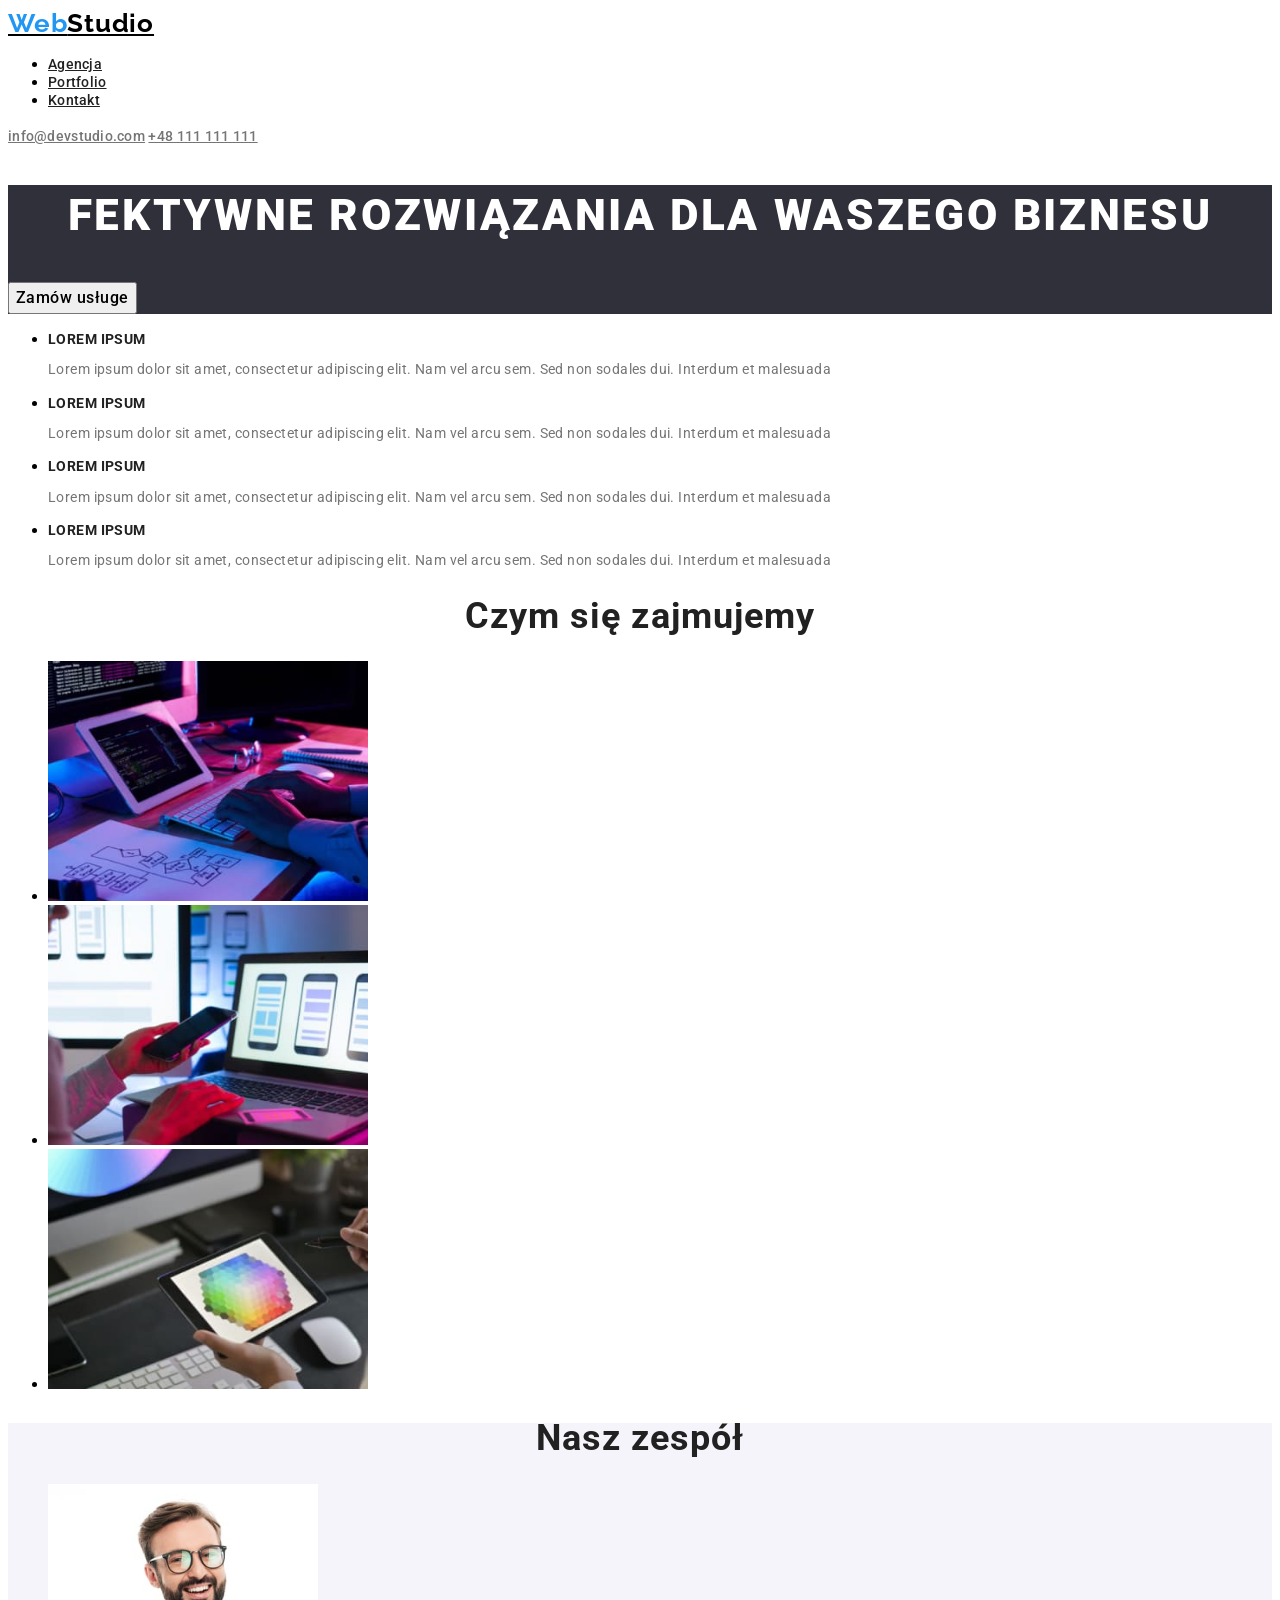
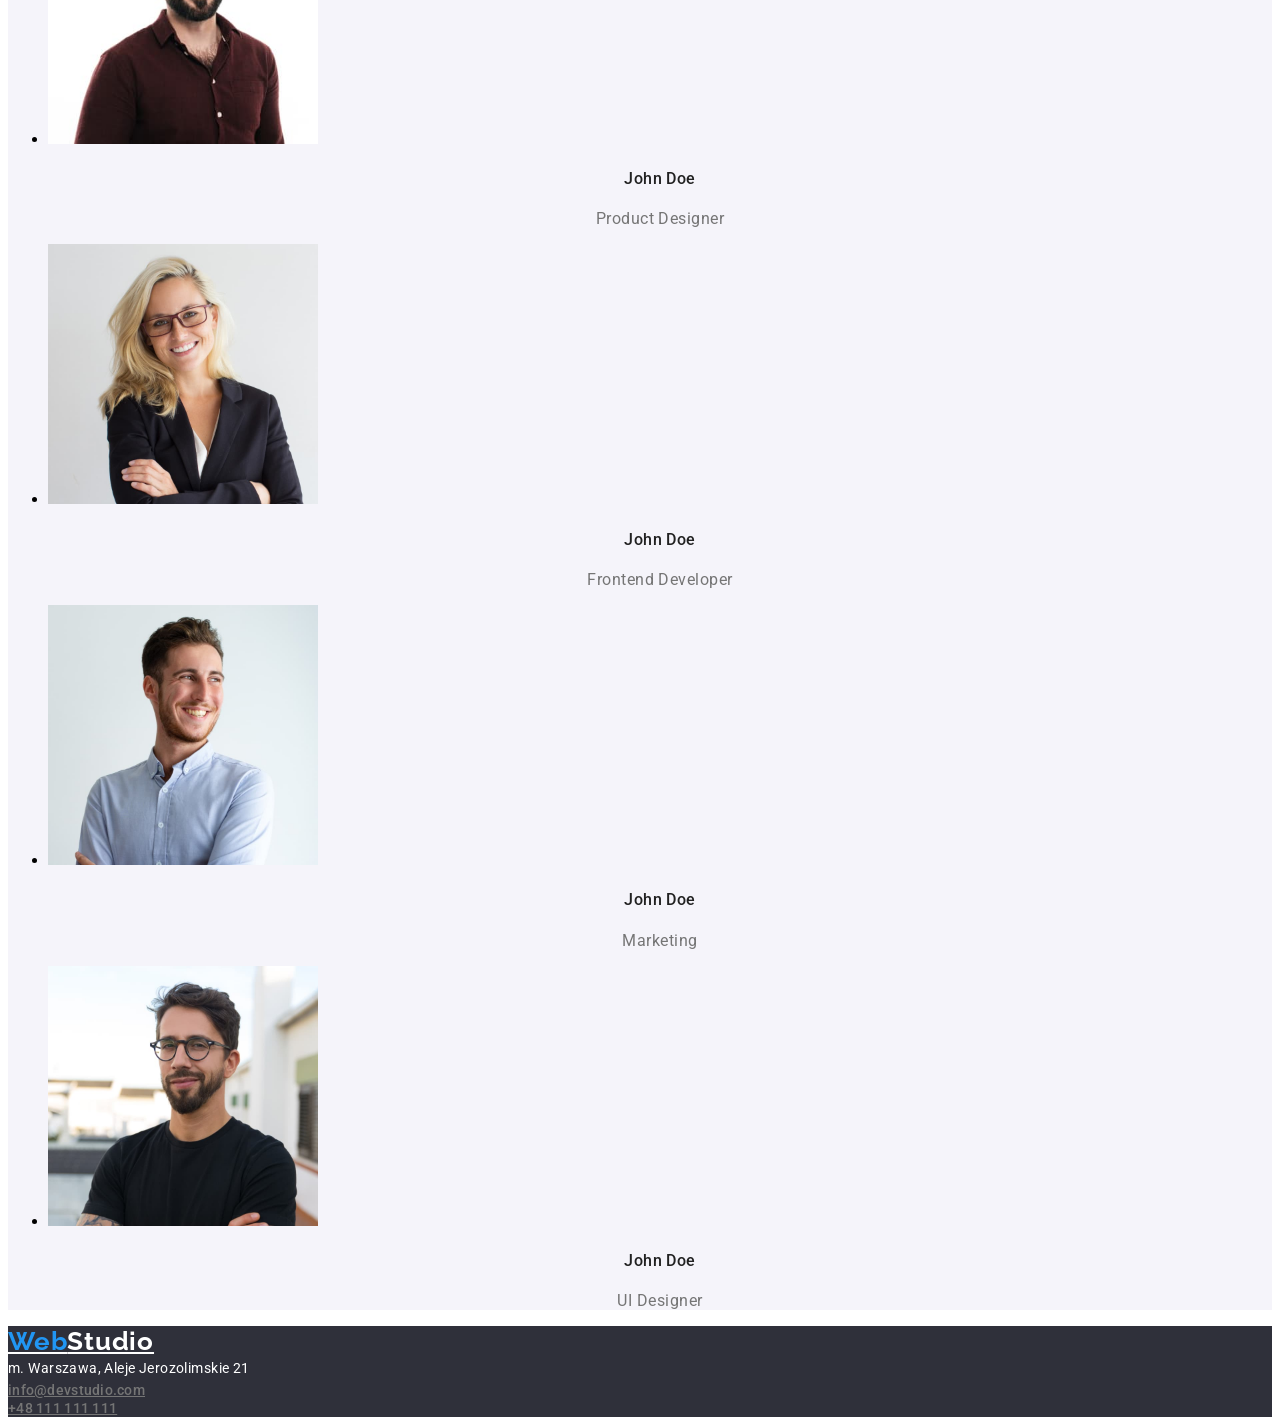
<file: index.html>
<!DOCTYPE html>
<html lang="en">
  <head>
    <meta charset="UTF-8" />
    <meta http-equiv="X-UA-Compatible" content="IE=edge" />
    <meta name="viewport" content="width=device-width, initial-scale=1.0" />
    <link rel="stylesheet" href="css/styles.css" />
    <link rel="preconnect" href="https://fonts.googleapis.com" />
    <link rel="preconnect" href="https://fonts.gstatic.com" crossorigin />
    <link
      href="https://fonts.googleapis.com/css2?family=Raleway:wght@700&family=Roboto:wght@400;500;700&display=swap"
      rel="stylesheet"
    />
    <title>Agencja</title>
  </head>
  <body>
    <header>
      <a class="logo__black" href="#"
        ><span class="logo__blue">Web</span>Studio</a
      >
      <nav>
        <ul>
          <li>
            <a
              href="https://andrzej41g1.github.io/goit-markup-hw-01/"
              class="navigation__list__link"
              >Agencja</a
            >
          </li>
          <li>
            <a
              href="https://andrzej41g1.github.io/goit-markup-hw-02/"
              class="navigation__list__link"
              >Portfolio</a
            >
          </li>
          <li><a href="" class="navigation__list__link">Kontakt</a></li>
        </ul>
      </nav>
      <address class="address">
        <a class="address__link" href="mailto:info@devstudio.com"
          >info@devstudio.com</a
        >
        <a class="address__link" href="tel:+48111111111">+48 111 111 111</a>
      </address>
    </header>
    <main>
      <section class="up">
        <h1 class="feative">FEKTYWNE ROZWIĄZANIA DLA WASZEGO BIZNESU</h1>
        <button class="klick__button" type="button">Zamów usługe</button>
      </section>
      <section>
        <ul>
          <li>
            <h3 class="name__img">LOREM IPSUM</h3>
            <p class="name__comment">
              Lorem ipsum dolor sit amet, consectetur adipiscing elit. Nam vel
              arcu sem. Sed non sodales dui. Interdum et malesuada
            </p>
          </li>
          <li>
            <h3 class="name__img">LOREM IPSUM</h3>
            <p class="name__comment">
              Lorem ipsum dolor sit amet, consectetur adipiscing elit. Nam vel
              arcu sem. Sed non sodales dui. Interdum et malesuada
            </p>
          </li>
          <li>
            <h3 class="name__img">LOREM IPSUM</h3>
            <p class="name__comment">
              Lorem ipsum dolor sit amet, consectetur adipiscing elit. Nam vel
              arcu sem. Sed non sodales dui. Interdum et malesuada
            </p>
          </li>
          <li>
            <h3 class="name__img">LOREM IPSUM</h3>
            <p class="name__comment">
              Lorem ipsum dolor sit amet, consectetur adipiscing elit. Nam vel
              arcu sem. Sed non sodales dui. Interdum et malesuada
            </p>
          </li>
        </ul>
      </section>
      <section>
        <h2 class="what__we__do">Czym się zajmujemy</h2>
        <ul>
          <li>
            <img src="images/img.jpg" width="320" height="240" alt="write" />
          </li>
          <li>
            <img src="images/img-2.jpg" width="320" height="240" alt="check" />
          </li>
          <li>
            <img src="images/img-3.jpg" width="320" height="240" alt="form" />
          </li>
        </ul>
      </section>
      <section class="team">
        <h2 class="Our__team">Nasz zespół</h2>
        <ul>
          <li>
            <img src="images/img-4.jpg" width="270" height="260" alt="" />
            <h4 class="people">John Doe</h4>
            <p class="job">Product Designer</p>
          </li>
          <li>
            <img src="images/img-2-2.jpg" width="270" height="260" alt="" />
            <h4 class="people">John Doe</h4>
            <p class="job">Frontend Developer</p>
          </li>
          <li>
            <img src="images/img-3-2.jpg" width="270" height="260" alt="" />
            <h4 class="people">John Doe</h4>
            <p class="job">Marketing</p>
          </li>
          <li>
            <img src="images/img-4-2.jpg" width="270" height="260" alt="" />
            <h4 class="people">John Doe</h4>
            <p class="job">UI Designer</p>
          </li>
        </ul>
      </section>
    </main>
    <footer class="footer">
      <a class="logo__white" href="#"
        ><span class="logo__blue">Web</span>Studio</a
      >
      <address class="address">m. Warszawa, Aleje Jerozolimskie 21</address>
      <div>
        <a href="mailto:info@devstudio.com" class="address__link"
          >info@devstudio.com</a
        >
      </div>
      <div>
        <a href="tel:+48111111111" class="address__link">+48 111 111 111</a>
      </div>
    </footer>
  </body>
</html>
</file>
<file: css/styles.css>
:root {
  /*
  --main-font:font-family: 'Roboto', sans-serif;
  --secondary-font:font-family: 'Raleway', sans-serif;*/
  --mein-color: #2196f3;
}
body {
  font-family: var(--main-font);
}
/*COMPONENT*/
.logo__black {
  font-family: "Raleway";
  font-style: normal;
  font-weight: 700;
  font-size: 26px;
  line-height: 1.192;
  letter-spacing: 0.03em;
  color: #000000;
}

.logo__blue {
  color: #2196f3;
}
/*HEADER*/
.navigation__list__link {
  font-family: "Roboto";
  font-style: normal;
  font-weight: 500;
  font-size: 14px;
  line-height: 1.142;
  letter-spacing: 0.02em;
  color: #212121;
  cursor: pointer;
}
.navigation__list__link:hover,
.navigation__list__link:focus,
.address__link:hover,
.address__link:focus {
  color: var(--mein-color);
}
.address__link {
  font-style: normal;
  font-family: "Roboto";
  font-style: normal;
  font-weight: 500;
  font-size: 14px;
  line-height: 1.142;
  letter-spacing: 0.02em;
  color: #757575;
}
/*END HEADER*/
/*MAIN*/

.up {
  background: #2f303a;
}
.feative {
  font-family: "Roboto";
  font-size: 44px;
  font-weight: 900;
  line-height: 60px;
  letter-spacing: 0.06em;
  text-align: center;
  color: #ffffff;
}
.klick__button {
  font-family: "Roboto";
  font-style: normal;
  font-weight: 500;
  font-size: 16px;
  line-height: 1.625;
  text-align: center;
  letter-spacing: 0.03em;
  color: #000000;
  cursor: pointer;
}
.klick__button:hover,
.klick__button:focus {
  color: #ffffff;
  background-color: #2196f3;
  box-shadow: 0px 3px 1px rgba(0, 0, 0, 0.1), 0px 1px 2px rgba(0, 0, 0, 0.08),
    0px 2px 2px rgba(0, 0, 0, 0.12);
  border-radius: 4px;
}
.name__img {
  font-family: "Roboto";
  font-size: 14px;
  font-weight: 700;
  line-height: 0.875;
  letter-spacing: 0.03em;
  text-align: left;
  color: #212121;
}
.name__comment {
  font-family: "Roboto";
  font-size: 14px;
  font-weight: 400;
  letter-spacing: 0.03em;
  text-align: left;
  line-height: 146%;
  vertical-align: Top;
  color: #757575;
}
.what__we__do {
  font-family: "Roboto";
  font-size: 36px;
  font-weight: 700;
  line-height: 0.857;
  letter-spacing: 0.03em;
  text-align: center;
  color: #212121;
}
.Our__team {
  font-family: "Roboto";
  font-size: 36px;
  font-weight: 700;
  line-height: 0.857;
  letter-spacing: 0.03em;
  text-align: center;
  color: #212121;
}
.people {
  font-family: Roboto;
  font-size: 16px;
  font-weight: 500;
  line-height: 19px;
  letter-spacing: 0.03em;
  text-align: center;
  color: #212121;
}
.job {
  font-family: Roboto;
  font-size: 16px;
  font-weight: 400;
  line-height: 19px;
  letter-spacing: 0.03em;
  text-align: center;
  color: #757575;
}
.team {
  background: #f5f4fa;
}
/*END MAIN*/
/*FOOTER*/
.address {
  font-family: "Roboto";
  font-style: normal;
  font-weight: 400;
  font-size: 14px;
  line-height: 1.714;
  letter-spacing: 0.03em;
  color: #ffffff;
}
.footer {
  background-color: #2f303a;
}

.logo__white {
  font-family: "Raleway";
  font-style: normal;
  font-weight: 700;
  font-size: 26px;
  line-height: 1.192;
  letter-spacing: 0.03em;
  color: #ffffff;
}

/*END FOOTER*/
</file>
